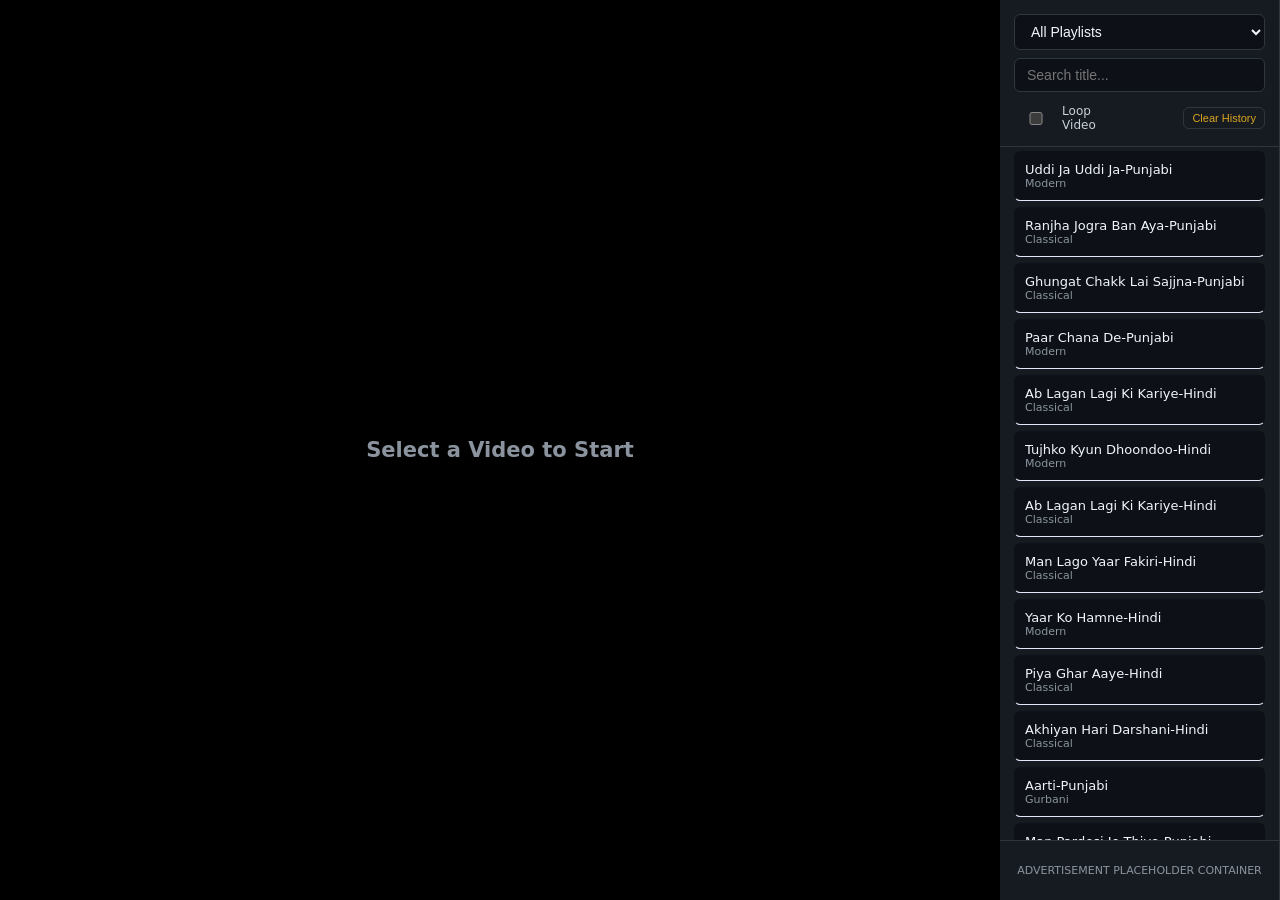
<file: index.html>
<!DOCTYPE html>
<html lang="en">
<head>
  <meta charset="UTF-8">
  <meta name="viewport" content="width=device-width, initial-scale=1, viewport-fit=cover">
  <meta http-equiv="Content-Security-Policy"
    content="
      default-src 'self';
      script-src 'self' 'unsafe-inline';
      style-src 'self' 'unsafe-inline';
      img-src 'self' data: https:;
      font-src 'self' data: https://fonts.gstatic.com;
      connect-src 'self' https://www.youtube.com https://www.youtube-nocookie.com;
      frame-src https://www.youtube-nocookie.com https://www.youtube.com;
      object-src 'none';
      base-uri 'self';
    ">
    <meta name="theme-color" content="#0d1117">
    <meta name="description" content="Lightweight YouTube playlist player">
    <title>Video Stream PWA</title>

  <link rel="manifest" href="./manifest.json">
  <link rel="icon" href="./icons/icon-192.png">
  <link rel="apple-touch-icon" href="./icons/icon-192.png">
  <link rel="stylesheet" href="./style.css">
 
</head>

<body>

  <main class="main-content" id="mainStage">
    <div class="empty-state">
      <h2>Select a Video to Start</h2>
    </div>
  </main>

  <aside class="sidebar">

    <div class="controls-wrapper">

      <select id="plFilter" aria-label="Filter playlists">
        <option value="">All Playlists</option>
      </select>

      <input
        type="search"
        id="sInput"
        placeholder="Search title..."
        aria-label="Search videos"
      >

      <div class="options-row">

        <label class="loop-label">
          <input type="checkbox" id="lToggle">
          Loop Video
        </label>

        <button class="btn-clear" id="cHistory" type="button">
          Clear History
        </button>

      </div>
    </div>

    <div class="song-list-container">
      <ul id="sList" class="song-list"></ul>
    </div>

    <div class="ad-zone" id="adStage">
      ADVERTISEMENT PLACEHOLDER CONTAINER
    </div>

  </aside>

  <script src="./app.js" defer></script>

</body>
</html>
</file>
<file: style.css>
:root {
      color-scheme: dark;
      --bg-color: #0d1117;
      --panel-bg: #161b22;
      --border-color: #30363d;
      --text-color: #c9d1d9;
      --text-muted: #8b949e;
      --primary-color: #58a6ff;
      --primary-hover: #1f2937;
      --card-active: #1f6feb;
      --danger-color: #f85149;
    }

    * {
      box-sizing: border-box;
      margin: 0;
      padding: 0;
    }

    body {
      font-family: system-ui, -apple-system, "Segoe UI", sans-serif;
      background: var(--bg-color);
      color: var(--text-color);
      display: flex;
      flex-direction: column;
      height: 100dvh;
      overflow: hidden;
    }

    .main-content {
      width: 100%;
      background: #000;
      flex-shrink: 0;
    }

    .video-window {
      width: 100%;
    }

    .video-container {
      position: relative;
      aspect-ratio: 16 / 9;
      width: 100%;
      overflow: hidden;
      background: #000;
    }

    .video-container iframe {
      position: absolute;
      inset: 0;
      width: 100%;
      height: 100%;
      border: 0;
    }

    .active-info {
      background: var(--panel-bg);
      padding: 12px 16px;
      border-bottom: 1px solid var(--border-color);
    }

    .active-info h1 {
      font-size: 15px;
      font-weight: 600;
      white-space: nowrap;
      overflow: hidden;
      text-overflow: ellipsis;
      color: #f0f6fc;
    }

    .active-info p {
      font-size: 12px;
      color: var(--text-muted);
    }

    .active-info strong {
      color: var(--primary-color);
    }

    .empty-state {
      padding: 24px;
      text-align: center;
      color: var(--text-muted);
      font-size: 14px;
    }

    .sidebar {
      display: flex;
      flex-direction: column;
      flex: 1;
      min-height: 0;
      overflow: hidden;
      background: var(--panel-bg);
    }

    .controls-wrapper {
      padding: 14px;
      border-bottom: 1px solid var(--border-color);
      display: flex;
      flex-direction: column;
      gap: 8px;
    }

    .controls-wrapper select,
    .controls-wrapper input {
      width: 100%;
      padding: 8px 12px;
      font-size: 14px;
      border: 1px solid var(--border-color);
      border-radius: 6px;
      background: var(--bg-color);
      color: #f0f6fc;
    }

    .controls-wrapper :focus-visible,
    button:focus-visible,
    .song-item:focus-visible {
      outline: 2px solid var(--primary-color);
      outline-offset: 2px;
    }

    .options-row {
      display: flex;
      justify-content: space-between;
      align-items: center;
      padding-top: 4px;
    }

    .loop-label {
      font-size: 12px;
      display: flex;
      align-items: center;
      gap: 4px;
      cursor: pointer;
      user-select: none;
    }

    .btn-clear {
      background: transparent;
      border: 1px solid var(--border-color);
      color: goldenrod;
      padding: 4px 8px;
      font-size: 11px;
      border-radius: 6px;
      cursor: pointer;
    }

    .song-list-container {
      flex: 1;
      min-height: 0;
      overflow-y: auto;
      padding: 4px 14px;
      overscroll-behavior: contain;
    }

    .song-list {
      list-style: none;
    }

    .song-item {
      padding: 10px;
      font-size: 13px;
      cursor: pointer;
      border-radius: 6px;
      margin-bottom: 6px;
      background: var(--bg-color);
      border: 1px solid transparent;
      display: flex;
      flex-direction: column;
      border-bottom: solid 1px lavender;
      transition: background-color .15s, border-color .15s;
    }

    .song-item-title {
      font-weight: 300;
      white-space: nowrap;
      overflow: hidden;
      text-overflow: ellipsis;
      color: #f0f6fc;
      font-size: 13px;
    }

    .song-item-meta {
      font-size: 11px;
      color: var(--text-muted);
    }

    .song-item:hover {
      background: var(--primary-hover);
      border-color: var(--border-color);
    }

    .song-item.active {
      background: var(--card-active);
      border-color: var(--primary-color);
    }

    .ad-zone {
      width: 100%;
      min-height: 60px;
      background: var(--panel-bg);
      border-top: 1px solid var(--border-color);
      display: flex;
      align-items: center;
      justify-content: center;
      padding: 4px;
      flex-shrink: 0;
      color: var(--text-muted);
      font-size: 11px;
    }

    @media (min-width: 768px),
           (orientation: landscape) and (max-height: 500px) {

      body {
        flex-direction: row;
      }

      .sidebar {
        width: 280px;
        flex: 0 0 280px;
        border-right: 1px solid var(--border-color);
      }

      .main-content {
        flex: 1;
        min-width: 0;
        display: flex;
        align-items: center;
        justify-content: center;
        padding: 20px;
        overflow-y: auto;
      }

      .video-window {
        width: 100%;
        max-width: 850px;
        background: var(--panel-bg);
        border: 1px solid var(--border-color);
        border-radius: 8px;
        padding: 16px;
      }

      .video-container {
        border-radius: 6px;
      }

      .active-info {
        padding: 12px 0 0;
        border: 0;
        background: transparent;
      }

      .empty-state {
        background: transparent;
      }
    }

    @media (prefers-reduced-motion: reduce) {
      *, *::before, *::after {
        animation-duration: .01ms !important;
        transition-duration: .01ms !important;
      }
    }
</file>
